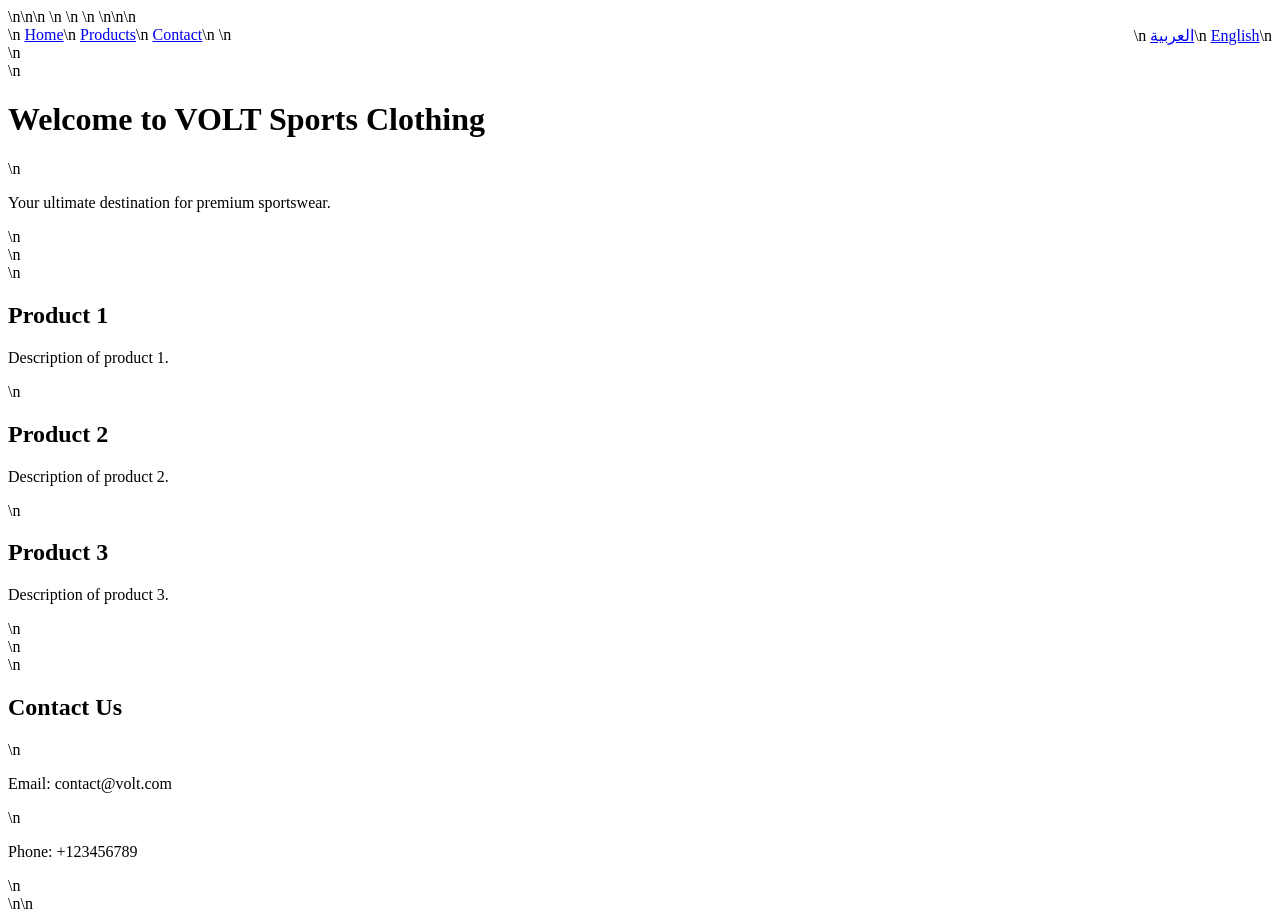
<file: index.html>
<!DOCTYPE html>\n<html lang="en">\n<head>\n    <meta charset="UTF-8">\n    <meta name="viewport" content="width=device-width, initial-scale=1.0">\n    <title>VOLT Sports Clothing</title>\n    <style>\n        body { font-family: Arial, sans-serif; margin: 0; padding: 0; }\n        nav { background-color: #333; padding: 1rem; color: white; }\n        nav a { color: white; margin: 0 15px; text-decoration: none; }\n        .hero { background-color: #f4f4f4; padding: 50px; text-align: center; }\n        .products { display: flex; justify-content: space-around; padding: 20px; }\n        .contact { padding: 20px; }\n    </style>\n</head>\n<body>\n    <nav>\n        <a href="#">Home</a>\n        <a href="#">Products</a>\n        <a href="#">Contact</a>\n        <div style="float:right;">\n            <a href="#">العربية</a>\n            <a href="#">English</a>\n        </div>\n    </nav>\n    <div class="hero">\n        <h1>Welcome to VOLT Sports Clothing</h1>\n        <p>Your ultimate destination for premium sportswear.</p>\n    </div>\n    <div class="products">\n        <div><h2>Product 1</h2><p>Description of product 1.</p></div>\n        <div><h2>Product 2</h2><p>Description of product 2.</p></div>\n        <div><h2>Product 3</h2><p>Description of product 3.</p></div>\n    </div>\n    <div class="contact">\n        <h2>Contact Us</h2>\n        <p>Email: contact@volt.com</p>\n        <p>Phone: +123456789</p>\n    </div>\n</body>\n</html>
</file>
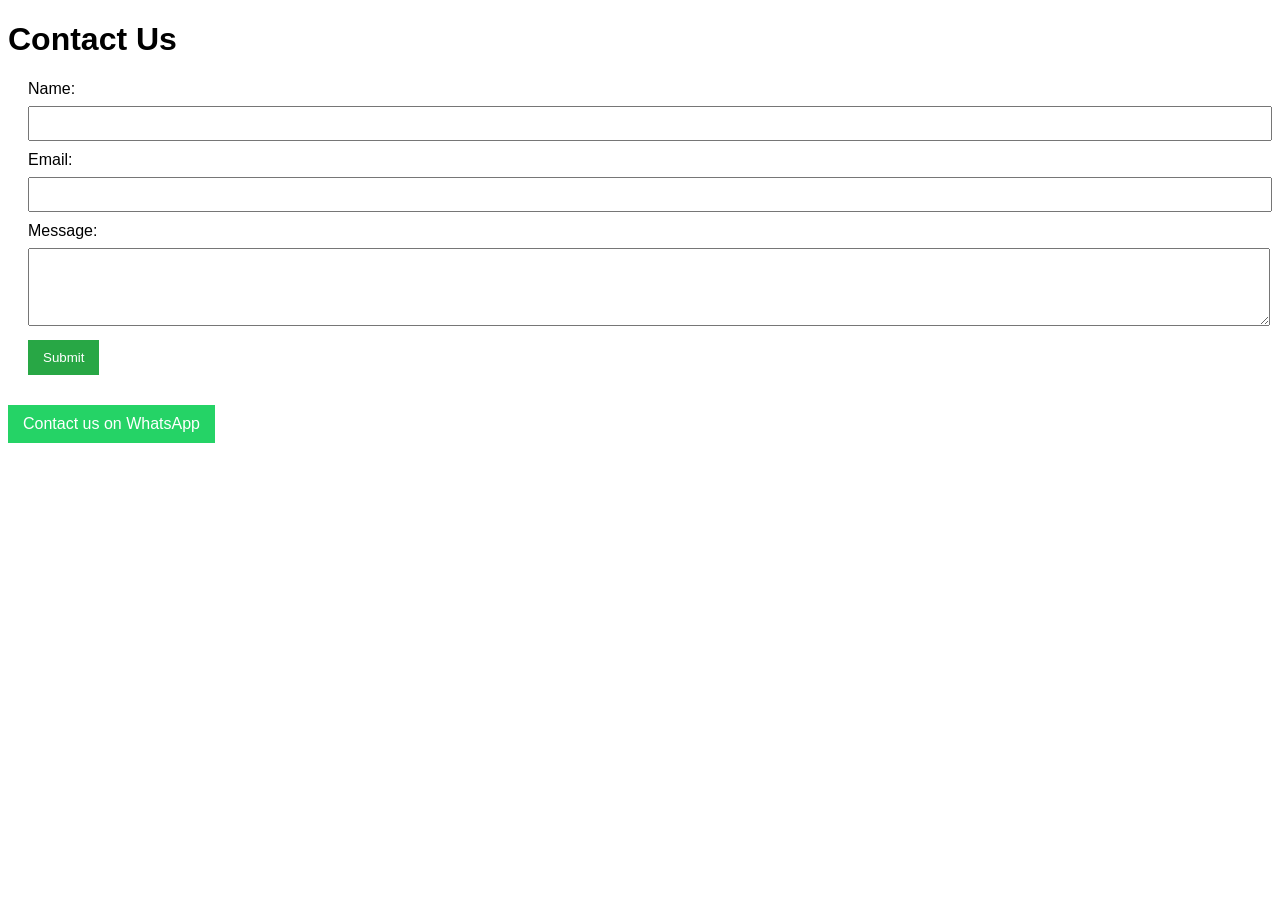
<file: contact.html>
<!DOCTYPE html>
<html lang="en">
<head>
    <meta charset="UTF-8">
    <meta name="viewport" content="width=device-width, initial-scale=1.0">
    <title>Contact</title>
    <style>
        body { font-family: Arial, sans-serif; }
        form { margin: 20px; }
        label { display: block; margin-bottom: 8px; }
        input, textarea { width: 100%; margin-bottom: 10px; padding: 8px; }
        button { background-color: #28a745; color: white; padding: 10px 15px; border: none; cursor: pointer; }
        .whatsapp-button { background-color: #25D366; color: white; padding: 10px 15px; display: inline-block; margin-top: 10px; text-decoration: none; }
    </style>
</head>
<body>
    <h1>Contact Us</h1>
    <form>
        <label for="name">Name:</label>
        <input type="text" id="name" name="name" required>

        <label for="email">Email:</label>
        <input type="email" id="email" name="email" required>

        <label for="message">Message:</label>
        <textarea id="message" name="message" rows="4" required></textarea>

        <button type="submit">Submit</button>
    </form>
    <a href="https://wa.me/201031732444" class="whatsapp-button">Contact us on WhatsApp</a>
    
    <script>
        // Language support for Arabic and English
        const lang = navigator.language || navigator.userLanguage;
        if (lang.startsWith('ar')) {
            document.body.innerHTML = document.body.innerHTML
            .replace('Contact Us', 'اتصل بنا')
            .replace('Name:', 'الاسم:')
            .replace('Email:', 'البريد الإلكتروني:')
            .replace('Message:', 'الرسالة:')
            .replace('Submit', 'إرسال');
        }
    </script>
</body>
</html>
</file>
